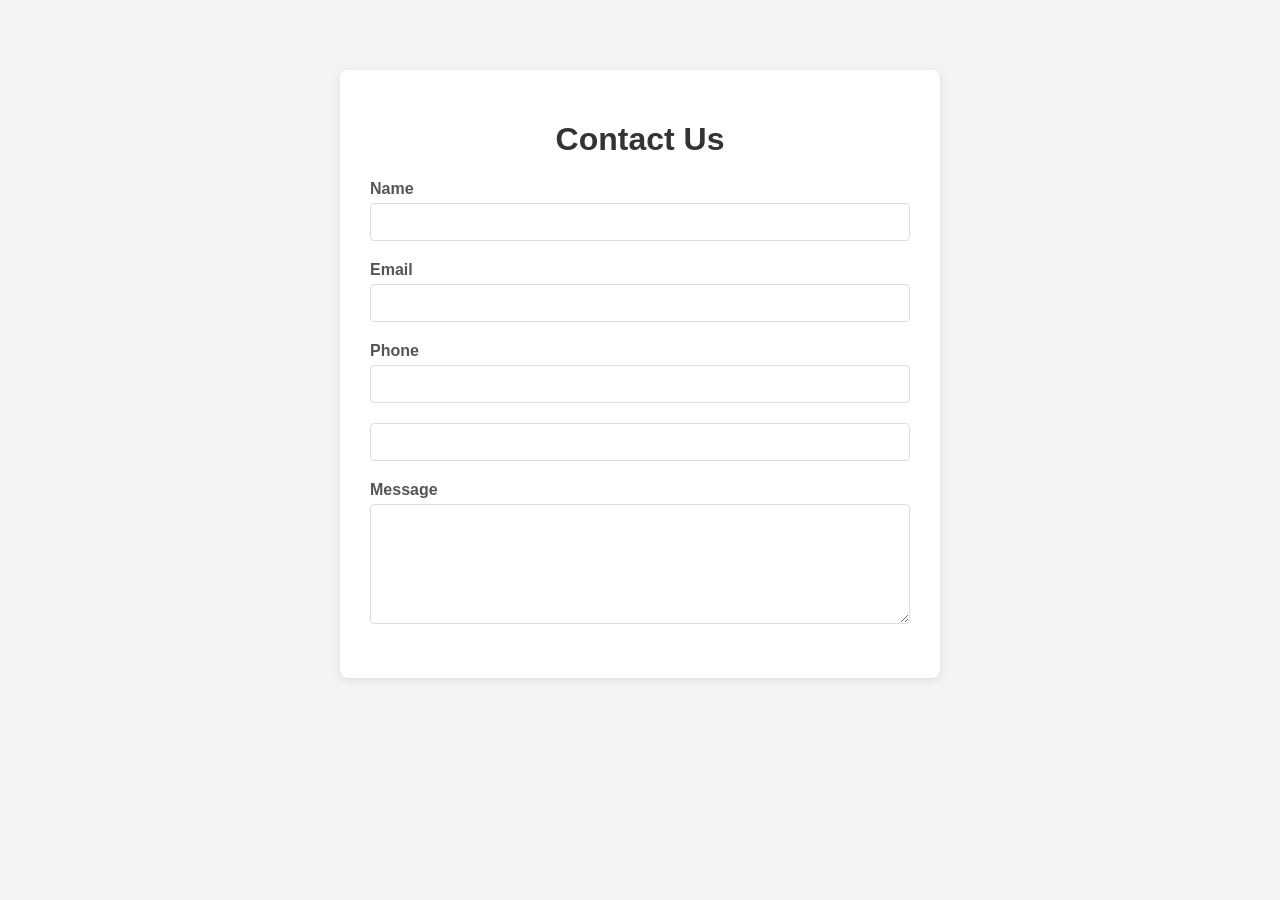
<file: contact.html>
<!DOCTYPE html>
<html lang="en">
<head>
    <meta charset="UTF-8">
    <meta name="viewport" content="width=device-width, initial-scale=1.0">
    <title>Contact Form</title>
    <style>
        body {
            font-family: Arial, sans-serif;
            max-width: 600px;
            margin: 50px auto;
            padding: 20px;
            background-color: #f4f4f4;
        }
        .contact-form {
            background-color: white;
            padding: 30px;
            border-radius: 8px;
            box-shadow: 0 2px 10px rgba(0,0,0,0.1);
        }
        h1 {
            color: #333;
            text-align: center;
        }
        .form-group {
            margin-bottom: 20px;
        }
        label {
            display: block;
            margin-bottom: 5px;
            color: #555;
            font-weight: bold;
        }
        input, textarea {
            width: 100%;
            padding: 10px;
            border: 1px solid #ddd;
            border-radius: 4px;
            box-sizing: border-box;
            font-size: 14px;
        }
        textarea {
            resize: vertical;
            min-height: 120px;
        }
        button {
            width: 100%;
            padding: 12px;
            background-color: #007bff;
            color: white;
            border: none;
            border-radius: 4px;
            font-size: 16px;
            font-weight: bold;
            cursor: pointer;
        }
        button:hover {
            background-color: #0056b3;
        }
    </style>
</head>
<body>
    <div class="contact-form">
        <h1>Contact Us</h1>
        <form action="#" method="POST">
            <div class="form-group">
                <label for="name">Name</label>
                <input type="text" id="name" name="name" required>
            </div>
            <div class="form-group">
                <label for="email">Email</label>
                <input type="email" id="email" name="email" required>
            </div>
            <div class="form-group">
                <label for="phone">Phone</label>
                <input type="tel" id="phone" name="phone">
            </div>
            <div class="form-group">
                
                <input type="text" id="subject" name="subject" required>
            </div>
            <div class="form-group">
                <label for="message">Message</label>
                <textarea id="message" name="message" required></textarea>
            </div>
         
        </form>
    </div>
</body>
</html>
</file>
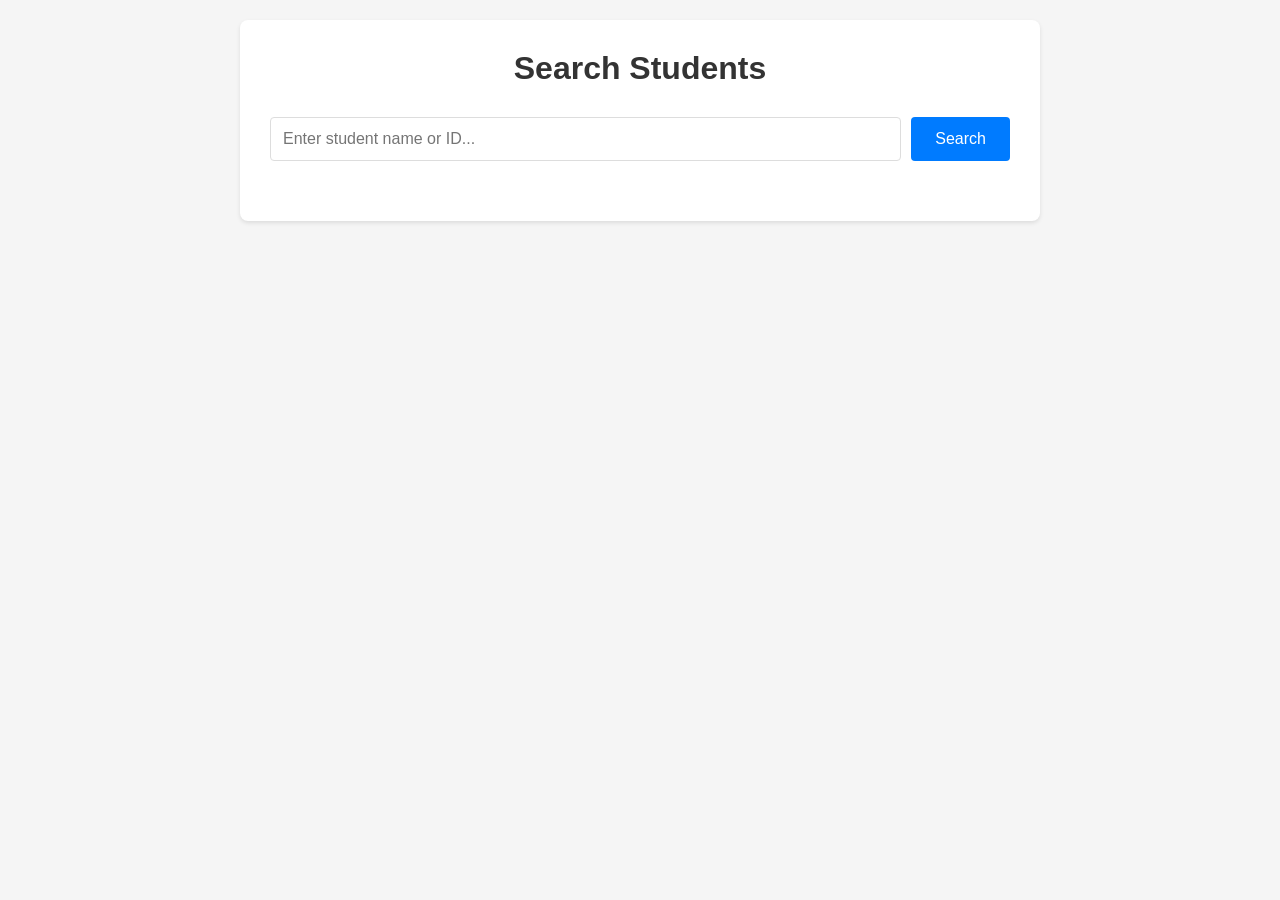
<file: student-management/search.html>
<!DOCTYPE html>
<html lang="en">
<head>
    <meta charset="UTF-8">
    <meta name="viewport" content="width=device-width, initial-scale=1.0">
    <title>Student Search</title>
    <style>
        * {
            margin: 0;
            padding: 0;
            box-sizing: border-box;
        }
        
        body {
            font-family: Arial, sans-serif;
            background-color: #f5f5f5;
            padding: 20px;
        }
        
        .container {
            max-width: 800px;
            margin: 0 auto;
            background-color: white;
            padding: 30px;
            border-radius: 8px;
            box-shadow: 0 2px 4px rgba(0, 0, 0, 0.1);
        }
        
        h1 {
            color: #333;
            margin-bottom: 30px;
            text-align: center;
        }
        
        .search-form {
            display: flex;
            gap: 10px;
            margin-bottom: 30px;
        }
        
        input[type="text"] {
            flex: 1;
            padding: 12px;
            border: 1px solid #ddd;
            border-radius: 4px;
            font-size: 16px;
        }
        
        button {
            padding: 12px 24px;
            background-color: #007bff;
            color: white;
            border: none;
            border-radius: 4px;
            cursor: pointer;
            font-size: 16px;
        }
        
        button:hover {
            background-color: #0056b3;
        }
        
        .results {
            margin-top: 20px;
        }
        
        .result-item {
            padding: 15px;
            border: 1px solid #e0e0e0;
            border-radius: 4px;
            margin-bottom: 10px;
            background-color: #fafafa;
        }
        
        .result-item h3 {
            color: #333;
            margin-bottom: 5px;
        }
        
        
    </style>
</head>
<body>
    <div class="container">
        <h1>Search Students</h1>
        
        <form class="search-form" id="searchForm">
            <input 
                type="text" 
                id="searchInput" 
                placeholder="Enter student name or ID..." 
                required
            >
            <button type="submit">Search</button>
        </form>
        
        <div id="results" class="results"></div>
    </div>
    
    <script>
        document.getElementById('searchForm').addEventListener('submit', function(e) {
            e.preventDefault();
            const query = document.getElementById('searchInput').value;
            console.log('Searching for:', query);
            // Add search functionality here
        });
    </script>
</body>
</html>
</file>
